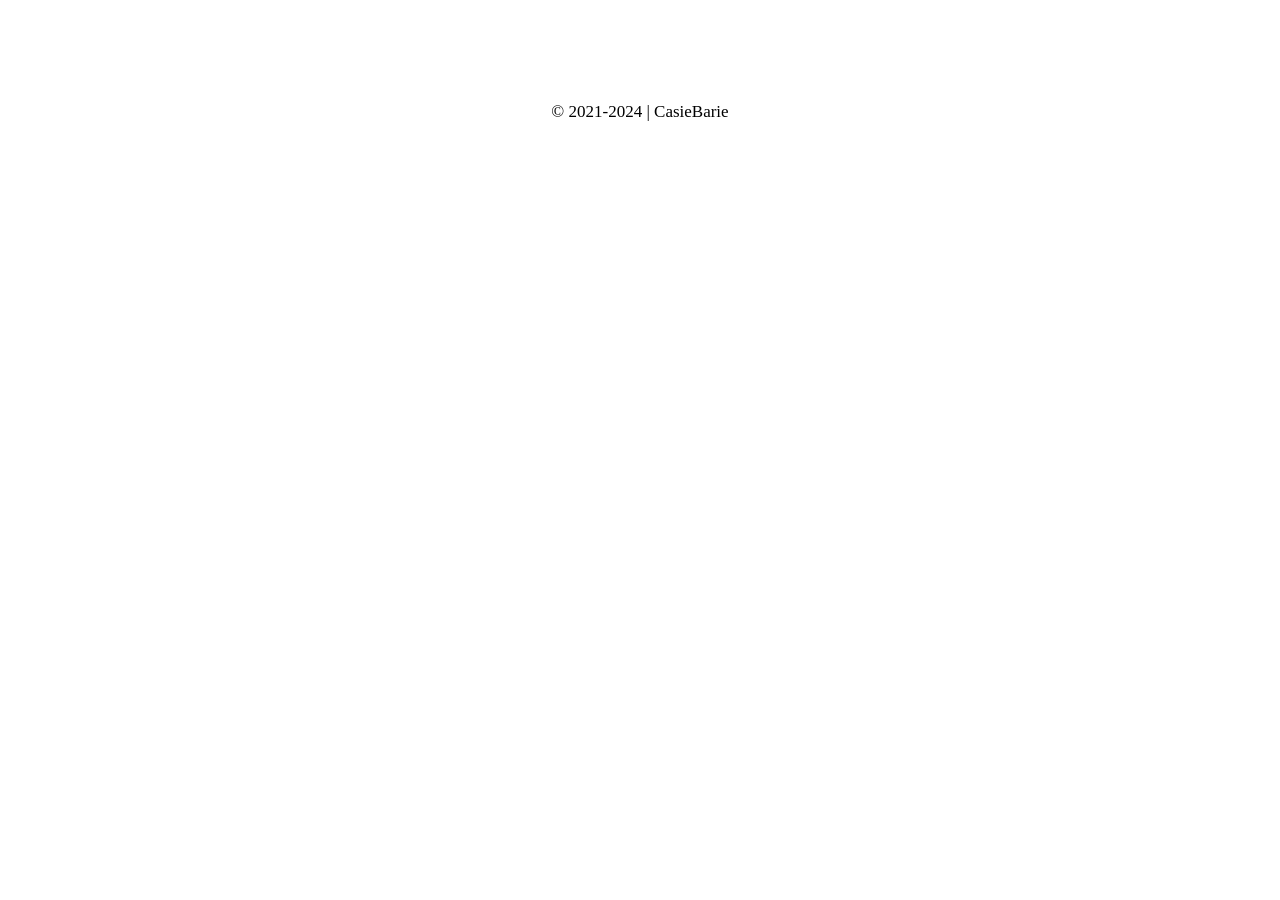
<file: Assets/footer.html>
<!DOCTYPE html>
<html lang=en>
<head>
	<meta charset=UTF-8>
	<title>footer</title>
	<style>footer{padding:30px 0;background-color:var(--nav-bg-color);box-shadow:0 0 5px 3px var(--nav-bg-color)}footer .socials{text-align:center;padding-bottom:10px;color:var(--gray-color)}footer .socials a{font-size:34px;color:inherit;width:40px;height:40px;line-height:38px;display:inline-block;text-align:center;border-radius:50%;margin:0 8px;opacity:.75;transition:all .5s}footer .socials a:nth-child(1):hover{color:#e6edf3;text-shadow:0 0 10px #e6edf3,0 0 20px #e6edf3,0 0 30px #e6edf3}footer .socials a:nth-child(2):hover{color:#009cde;text-shadow:0 0 10px #009cde,0 0 20px #009cde,0 0 30px #009cde}footer .socials a:nth-child(3):hover{color:#cc181e;text-shadow:0 0 10px #cc181e,0 0 20px #cc181e,0 0 30px #cc181e}footer .socials a:nth-child(4):hover{color:#ec0075;text-shadow:0 0 10px #ec0075,0 0 20px #ec0075,0 0 30px #ec0075}footer .socials a:nth-child(5):hover{color:#db8522;text-shadow:0 0 10px #db8522,0 0 20px #db8522,0 0 30px #db8522}footer .socials a:nth-child(6):hover{color:#5865f2;text-shadow:0 0 10px #5865f2,0 0 20px #5865f2,0 0 30px #5865f2}footer .copyright{margin-top:10px;font-size:17px;color:var(--gray-color)}footer .copyright .wrap div{position:absolute;margin-left:auto;margin-right:auto;left:0;right:0;text-align:center;width:fit-content}footer .copyright .two{opacity:0}.one,.two{transition:opacity .5s linear}.two span{text-decoration:underline}.two span:hover{cursor:pointer}.wrap:hover{cursor:no-drop}.wrap:hover .one{opacity:0}.wrap:hover .two{opacity:1}</style>
</head>
<body>
<footer>
	<div class=socials>
		<a href=https://github.com/CasieBarieDev title=Github target=_blank><i class="fa-brands fa-github"></i></a>
		<a href="https://www.paypal.com/donate/?hosted_button_id=PGLMKJEJRL6XN" title=PayPal onclick='return window.open("https://www.paypal.com/donate/?hosted_button_id=PGLMKJEJRL6XN","PayPal","width=500,height=500,scrollbars=no,toolbar=no,location=no"),!1'><i class="fa-brands fa-paypal"></i></a>
		<a href=https://www.youtube.com/@casiebariedevelopment title=YouTube target=_blank><i class="fa-brands fa-youtube"></i></a>
		<a href=https://www.instagram.com/casiebarie_dev/ title=Instagram target=_blank><i class="fa-brands fa-instagram"></i></a>
		<a href=https://www.spigotmc.org/members/casiebarie.533954/ title=Spigot target=_blank><i class="fa-solid fa-faucet-drip"></i></a>
		<a id=discordhover href=https://discord.gg/ZptCBHeHyg title=Discord target=_blank><i class="fa-brands fa-discord"></i></a>
	</div>
	<div class=sitemap>

	</div>
	<div class=copyright>
		<div class=wrap>
			<div class=one>© 2021-2024 | CasieBarie</div>
			<div class=two>All Rights Reserved</div>
		</div>
	</div>
</footer>
</body>
</html>
</file>
